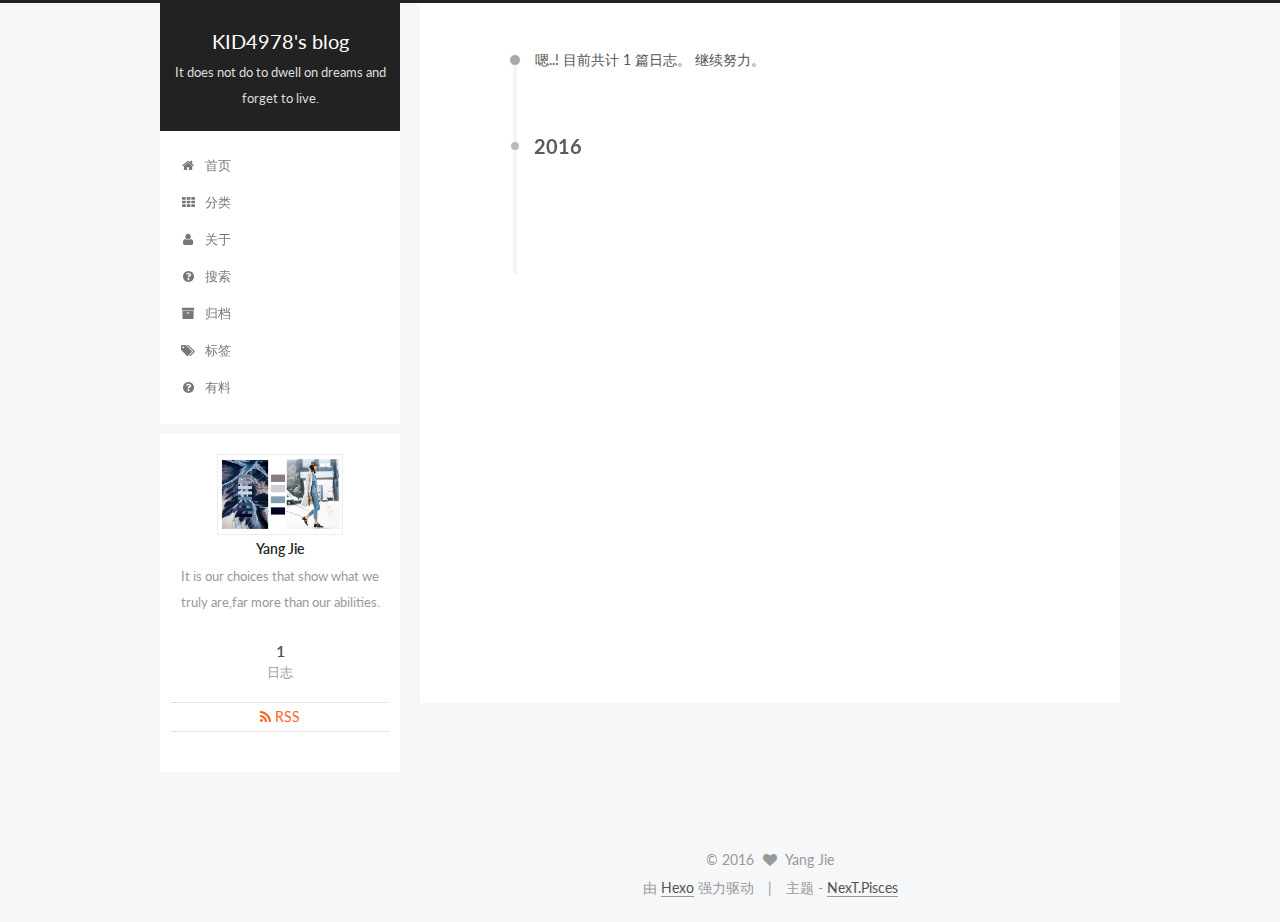
<file: archives/index.html>
<!doctype html>



  


<html class="theme-next pisces use-motion" lang="zh-Hans">
<head>
  <meta charset="UTF-8"/>
<meta http-equiv="X-UA-Compatible" content="IE=edge" />
<meta name="viewport" content="width=device-width, initial-scale=1, maximum-scale=1"/>



<meta http-equiv="Cache-Control" content="no-transform" />
<meta http-equiv="Cache-Control" content="no-siteapp" />












  
  
  <link href="/lib/fancybox/source/jquery.fancybox.css?v=2.1.5" rel="stylesheet" type="text/css" />




  
  
  
  

  
    
    
  

  

  

  

  

  
    
    
    <link href="//fonts.googleapis.com/css?family=Lato:300,300italic,400,400italic,700,700italic&subset=latin,latin-ext" rel="stylesheet" type="text/css">
  






<link href="/lib/font-awesome/css/font-awesome.min.css?v=4.6.2" rel="stylesheet" type="text/css" />

<link href="/css/main.css?v=5.1.0" rel="stylesheet" type="text/css" />


  <meta name="keywords" content="Hexo, NexT" />





  <link rel="alternate" href="/atom.xml" title="KID4978's blog" type="application/atom+xml" />




  <link rel="shortcut icon" type="image/x-icon" href="/favicon.ico?v=5.1.0" />






<meta name="description" content="It is our choices that show what we truly are,far more than our abilities.">
<meta property="og:type" content="website">
<meta property="og:title" content="KID4978's blog">
<meta property="og:url" content="https://kid4978.github.io/archives/index.html">
<meta property="og:site_name" content="KID4978's blog">
<meta property="og:description" content="It is our choices that show what we truly are,far more than our abilities.">
<meta name="twitter:card" content="summary">
<meta name="twitter:title" content="KID4978's blog">
<meta name="twitter:description" content="It is our choices that show what we truly are,far more than our abilities.">



<script type="text/javascript" id="hexo.configurations">
  var NexT = window.NexT || {};
  var CONFIG = {
    root: '/',
    scheme: 'Pisces',
    sidebar: {"position":"left","display":"post"},
    fancybox: true,
    motion: true,
    duoshuo: {
      userId: '0',
      author: '博主'
    },
    algolia: {
      applicationID: '',
      apiKey: '',
      indexName: '',
      hits: {"per_page":10},
      labels: {"input_placeholder":"Search for Posts","hits_empty":"We didn't find any results for the search: ${query}","hits_stats":"${hits} results found in ${time} ms"}
    }
  };
</script>



  <link rel="canonical" href="https://kid4978.github.io/archives/"/>





  <title> 归档 | KID4978's blog </title>
</head>

<body itemscope itemtype="http://schema.org/WebPage" lang="zh-Hans">

  










  
  
    
  

  <div class="container one-collumn sidebar-position-left  page-archive  ">
    <div class="headband"></div>

    <header id="header" class="header" itemscope itemtype="http://schema.org/WPHeader">
      <div class="header-inner"><div class="site-meta ">
  

  <div class="custom-logo-site-title">
    <a href="/"  class="brand" rel="start">
      <span class="logo-line-before"><i></i></span>
      <span class="site-title">KID4978's blog</span>
      <span class="logo-line-after"><i></i></span>
    </a>
  </div>
  <p class="site-subtitle">It does not do to dwell on dreams and forget to live.</p>
</div>

<div class="site-nav-toggle">
  <button>
    <span class="btn-bar"></span>
    <span class="btn-bar"></span>
    <span class="btn-bar"></span>
  </button>
</div>

<nav class="site-nav">
  

  
    <ul id="menu" class="menu">
      
        
        <li class="menu-item menu-item-home">
          <a href="/" rel="section">
            
              <i class="menu-item-icon fa fa-fw fa-home"></i> <br />
            
            首页
          </a>
        </li>
      
        
        <li class="menu-item menu-item-categories">
          <a href="/categories" rel="section">
            
              <i class="menu-item-icon fa fa-fw fa-th"></i> <br />
            
            分类
          </a>
        </li>
      
        
        <li class="menu-item menu-item-about">
          <a href="/about" rel="section">
            
              <i class="menu-item-icon fa fa-fw fa-user"></i> <br />
            
            关于
          </a>
        </li>
      
        
        <li class="menu-item menu-item-search">
          <a href="/search" rel="section">
            
              <i class="menu-item-icon fa fa-fw fa-question-circle"></i> <br />
            
            搜索
          </a>
        </li>
      
        
        <li class="menu-item menu-item-archives">
          <a href="/archives" rel="section">
            
              <i class="menu-item-icon fa fa-fw fa-archive"></i> <br />
            
            归档
          </a>
        </li>
      
        
        <li class="menu-item menu-item-tags">
          <a href="/tags" rel="section">
            
              <i class="menu-item-icon fa fa-fw fa-tags"></i> <br />
            
            标签
          </a>
        </li>
      
        
        <li class="menu-item menu-item-something">
          <a href="/somethings" rel="section">
            
              <i class="menu-item-icon fa fa-fw fa-question-circle"></i> <br />
            
            有料
          </a>
        </li>
      

      
    </ul>
  

  
</nav>



 </div>
    </header>

    <main id="main" class="main">
      <div class="main-inner">
        <div class="content-wrap">
          <div id="content" class="content">
            

  <section id="posts" class="posts-collapse">
    <span class="archive-move-on"></span>

    <span class="archive-page-counter">
      
      
      
        
      
      嗯..! 目前共计 1 篇日志。 继续努力。
    </span>

    

      
      
      

      
        
        <div class="collection-title">
          <h2 class="archive-year motion-element" id="archive-year-2016">2016</h2>
        </div>
      
      

      

  <article class="post post-type-normal" itemscope itemtype="http://schema.org/Article">
    <header class="post-header">

      <h1 class="post-title">
        
            <a class="post-title-link" href="/2016/12/08/hello-world/" itemprop="url">
              
                <span itemprop="name">Hello World</span>
              
            </a>
        
      </h1>

      <div class="post-meta">
        <time class="post-time" itemprop="dateCreated"
              datetime="2016-12-08T10:46:23+08:00"
              content="2016-12-08" >
          12-08
        </time>
      </div>

    </header>
  </article>



    

  </section>

  



          </div>
          


          

        </div>
        
          
  
  <div class="sidebar-toggle">
    <div class="sidebar-toggle-line-wrap">
      <span class="sidebar-toggle-line sidebar-toggle-line-first"></span>
      <span class="sidebar-toggle-line sidebar-toggle-line-middle"></span>
      <span class="sidebar-toggle-line sidebar-toggle-line-last"></span>
    </div>
  </div>

  <aside id="sidebar" class="sidebar">
    <div class="sidebar-inner">

      

      

      <section class="site-overview sidebar-panel sidebar-panel-active">
        <div class="site-author motion-element" itemprop="author" itemscope itemtype="http://schema.org/Person">
          <img class="site-author-image" itemprop="image"
               src="/uploads/avatar.jpg"
               alt="Yang Jie" />
          <p class="site-author-name" itemprop="name">Yang Jie</p>
          <p class="site-description motion-element" itemprop="description">It is our choices that show what we truly are,far more than our abilities.</p>
        </div>
        <nav class="site-state motion-element">
          <div class="site-state-item site-state-posts">
            <a href="/archives">
              <span class="site-state-item-count">1</span>
              <span class="site-state-item-name">日志</span>
            </a>
          </div>

          

          

        </nav>

        
          <div class="feed-link motion-element">
            <a href="/atom.xml" rel="alternate">
              <i class="fa fa-rss"></i>
              RSS
            </a>
          </div>
        

        <div class="links-of-author motion-element">
          
        </div>

        
        

        
        

        


      </section>

      

    </div>
  </aside>


        
      </div>
    </main>

    <footer id="footer" class="footer">
      <div class="footer-inner">
        <div class="copyright" >
  
  &copy; 
  <span itemprop="copyrightYear">2016</span>
  <span class="with-love">
    <i class="fa fa-heart"></i>
  </span>
  <span class="author" itemprop="copyrightHolder">Yang Jie</span>
</div>


<div class="powered-by">
  由 <a class="theme-link" href="https://hexo.io">Hexo</a> 强力驱动
</div>

<div class="theme-info">
  主题 -
  <a class="theme-link" href="https://github.com/iissnan/hexo-theme-next">
    NexT.Pisces
  </a>
</div>


        

        
      </div>
    </footer>

    <div class="back-to-top">
      <i class="fa fa-arrow-up"></i>
    </div>
  </div>

  

<script type="text/javascript">
  if (Object.prototype.toString.call(window.Promise) !== '[object Function]') {
    window.Promise = null;
  }
</script>









  



  
  <script type="text/javascript" src="/lib/jquery/index.js?v=2.1.3"></script>

  
  <script type="text/javascript" src="/lib/fastclick/lib/fastclick.min.js?v=1.0.6"></script>

  
  <script type="text/javascript" src="/lib/jquery_lazyload/jquery.lazyload.js?v=1.9.7"></script>

  
  <script type="text/javascript" src="/lib/velocity/velocity.min.js?v=1.2.1"></script>

  
  <script type="text/javascript" src="/lib/velocity/velocity.ui.min.js?v=1.2.1"></script>

  
  <script type="text/javascript" src="/lib/fancybox/source/jquery.fancybox.pack.js?v=2.1.5"></script>


  


  <script type="text/javascript" src="/js/src/utils.js?v=5.1.0"></script>

  <script type="text/javascript" src="/js/src/motion.js?v=5.1.0"></script>



  
  


  <script type="text/javascript" src="/js/src/affix.js?v=5.1.0"></script>

  <script type="text/javascript" src="/js/src/schemes/pisces.js?v=5.1.0"></script>



  
  
    <script type="text/javascript" id="motion.page.archive">
      $('.archive-year').velocity('transition.slideLeftIn');
    </script>
  


  


  <script type="text/javascript" src="/js/src/bootstrap.js?v=5.1.0"></script>



  



  




	




  
  

  

  

  

  


</body>
</html>
</file>
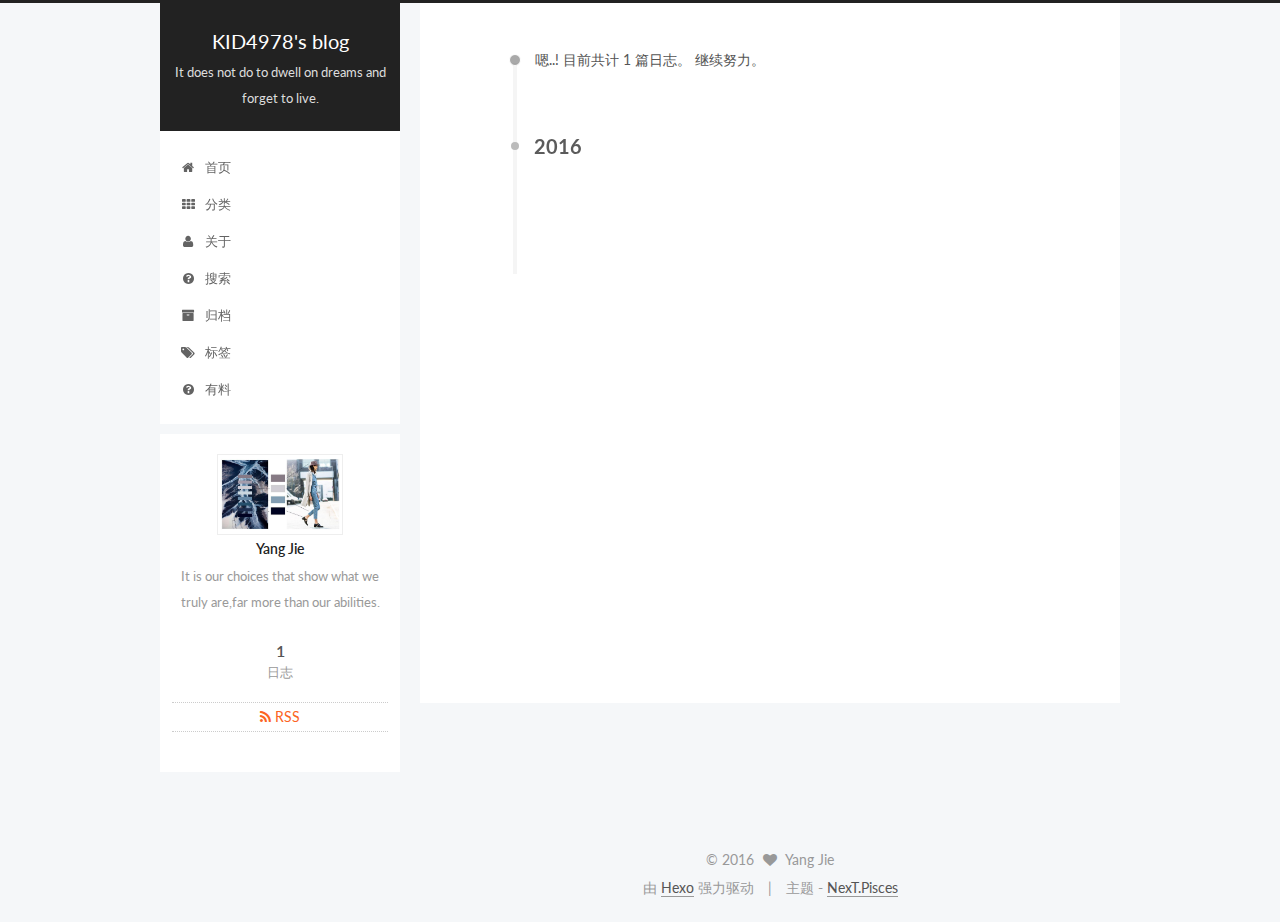
<file: archives/2016/index.html>
<!doctype html>



  


<html class="theme-next pisces use-motion" lang="zh-Hans">
<head>
  <meta charset="UTF-8"/>
<meta http-equiv="X-UA-Compatible" content="IE=edge" />
<meta name="viewport" content="width=device-width, initial-scale=1, maximum-scale=1"/>



<meta http-equiv="Cache-Control" content="no-transform" />
<meta http-equiv="Cache-Control" content="no-siteapp" />












  
  
  <link href="/lib/fancybox/source/jquery.fancybox.css?v=2.1.5" rel="stylesheet" type="text/css" />




  
  
  
  

  
    
    
  

  

  

  

  

  
    
    
    <link href="//fonts.googleapis.com/css?family=Lato:300,300italic,400,400italic,700,700italic&subset=latin,latin-ext" rel="stylesheet" type="text/css">
  






<link href="/lib/font-awesome/css/font-awesome.min.css?v=4.6.2" rel="stylesheet" type="text/css" />

<link href="/css/main.css?v=5.1.0" rel="stylesheet" type="text/css" />


  <meta name="keywords" content="Hexo, NexT" />





  <link rel="alternate" href="/atom.xml" title="KID4978's blog" type="application/atom+xml" />




  <link rel="shortcut icon" type="image/x-icon" href="/favicon.ico?v=5.1.0" />






<meta name="description" content="It is our choices that show what we truly are,far more than our abilities.">
<meta property="og:type" content="website">
<meta property="og:title" content="KID4978's blog">
<meta property="og:url" content="https://kid4978.github.io/archives/2016/index.html">
<meta property="og:site_name" content="KID4978's blog">
<meta property="og:description" content="It is our choices that show what we truly are,far more than our abilities.">
<meta name="twitter:card" content="summary">
<meta name="twitter:title" content="KID4978's blog">
<meta name="twitter:description" content="It is our choices that show what we truly are,far more than our abilities.">



<script type="text/javascript" id="hexo.configurations">
  var NexT = window.NexT || {};
  var CONFIG = {
    root: '/',
    scheme: 'Pisces',
    sidebar: {"position":"left","display":"post"},
    fancybox: true,
    motion: true,
    duoshuo: {
      userId: '0',
      author: '博主'
    },
    algolia: {
      applicationID: '',
      apiKey: '',
      indexName: '',
      hits: {"per_page":10},
      labels: {"input_placeholder":"Search for Posts","hits_empty":"We didn't find any results for the search: ${query}","hits_stats":"${hits} results found in ${time} ms"}
    }
  };
</script>



  <link rel="canonical" href="https://kid4978.github.io/archives/2016/"/>





  <title> 归档 | KID4978's blog </title>
</head>

<body itemscope itemtype="http://schema.org/WebPage" lang="zh-Hans">

  










  
  
    
  

  <div class="container one-collumn sidebar-position-left  page-archive  ">
    <div class="headband"></div>

    <header id="header" class="header" itemscope itemtype="http://schema.org/WPHeader">
      <div class="header-inner"><div class="site-meta ">
  

  <div class="custom-logo-site-title">
    <a href="/"  class="brand" rel="start">
      <span class="logo-line-before"><i></i></span>
      <span class="site-title">KID4978's blog</span>
      <span class="logo-line-after"><i></i></span>
    </a>
  </div>
  <p class="site-subtitle">It does not do to dwell on dreams and forget to live.</p>
</div>

<div class="site-nav-toggle">
  <button>
    <span class="btn-bar"></span>
    <span class="btn-bar"></span>
    <span class="btn-bar"></span>
  </button>
</div>

<nav class="site-nav">
  

  
    <ul id="menu" class="menu">
      
        
        <li class="menu-item menu-item-home">
          <a href="/" rel="section">
            
              <i class="menu-item-icon fa fa-fw fa-home"></i> <br />
            
            首页
          </a>
        </li>
      
        
        <li class="menu-item menu-item-categories">
          <a href="/categories" rel="section">
            
              <i class="menu-item-icon fa fa-fw fa-th"></i> <br />
            
            分类
          </a>
        </li>
      
        
        <li class="menu-item menu-item-about">
          <a href="/about" rel="section">
            
              <i class="menu-item-icon fa fa-fw fa-user"></i> <br />
            
            关于
          </a>
        </li>
      
        
        <li class="menu-item menu-item-search">
          <a href="/search" rel="section">
            
              <i class="menu-item-icon fa fa-fw fa-question-circle"></i> <br />
            
            搜索
          </a>
        </li>
      
        
        <li class="menu-item menu-item-archives">
          <a href="/archives" rel="section">
            
              <i class="menu-item-icon fa fa-fw fa-archive"></i> <br />
            
            归档
          </a>
        </li>
      
        
        <li class="menu-item menu-item-tags">
          <a href="/tags" rel="section">
            
              <i class="menu-item-icon fa fa-fw fa-tags"></i> <br />
            
            标签
          </a>
        </li>
      
        
        <li class="menu-item menu-item-something">
          <a href="/somethings" rel="section">
            
              <i class="menu-item-icon fa fa-fw fa-question-circle"></i> <br />
            
            有料
          </a>
        </li>
      

      
    </ul>
  

  
</nav>



 </div>
    </header>

    <main id="main" class="main">
      <div class="main-inner">
        <div class="content-wrap">
          <div id="content" class="content">
            

  <section id="posts" class="posts-collapse">
    <span class="archive-move-on"></span>

    <span class="archive-page-counter">
      
      
      
        
      
      嗯..! 目前共计 1 篇日志。 继续努力。
    </span>

    

      
      
      

      
        
        <div class="collection-title">
          <h2 class="archive-year motion-element" id="archive-year-2016">2016</h2>
        </div>
      
      

      

  <article class="post post-type-normal" itemscope itemtype="http://schema.org/Article">
    <header class="post-header">

      <h1 class="post-title">
        
            <a class="post-title-link" href="/2016/12/08/hello-world/" itemprop="url">
              
                <span itemprop="name">Hello World</span>
              
            </a>
        
      </h1>

      <div class="post-meta">
        <time class="post-time" itemprop="dateCreated"
              datetime="2016-12-08T10:46:23+08:00"
              content="2016-12-08" >
          12-08
        </time>
      </div>

    </header>
  </article>



    

  </section>

  



          </div>
          


          

        </div>
        
          
  
  <div class="sidebar-toggle">
    <div class="sidebar-toggle-line-wrap">
      <span class="sidebar-toggle-line sidebar-toggle-line-first"></span>
      <span class="sidebar-toggle-line sidebar-toggle-line-middle"></span>
      <span class="sidebar-toggle-line sidebar-toggle-line-last"></span>
    </div>
  </div>

  <aside id="sidebar" class="sidebar">
    <div class="sidebar-inner">

      

      

      <section class="site-overview sidebar-panel sidebar-panel-active">
        <div class="site-author motion-element" itemprop="author" itemscope itemtype="http://schema.org/Person">
          <img class="site-author-image" itemprop="image"
               src="/uploads/avatar.jpg"
               alt="Yang Jie" />
          <p class="site-author-name" itemprop="name">Yang Jie</p>
          <p class="site-description motion-element" itemprop="description">It is our choices that show what we truly are,far more than our abilities.</p>
        </div>
        <nav class="site-state motion-element">
          <div class="site-state-item site-state-posts">
            <a href="/archives">
              <span class="site-state-item-count">1</span>
              <span class="site-state-item-name">日志</span>
            </a>
          </div>

          

          

        </nav>

        
          <div class="feed-link motion-element">
            <a href="/atom.xml" rel="alternate">
              <i class="fa fa-rss"></i>
              RSS
            </a>
          </div>
        

        <div class="links-of-author motion-element">
          
        </div>

        
        

        
        

        


      </section>

      

    </div>
  </aside>


        
      </div>
    </main>

    <footer id="footer" class="footer">
      <div class="footer-inner">
        <div class="copyright" >
  
  &copy; 
  <span itemprop="copyrightYear">2016</span>
  <span class="with-love">
    <i class="fa fa-heart"></i>
  </span>
  <span class="author" itemprop="copyrightHolder">Yang Jie</span>
</div>


<div class="powered-by">
  由 <a class="theme-link" href="https://hexo.io">Hexo</a> 强力驱动
</div>

<div class="theme-info">
  主题 -
  <a class="theme-link" href="https://github.com/iissnan/hexo-theme-next">
    NexT.Pisces
  </a>
</div>


        

        
      </div>
    </footer>

    <div class="back-to-top">
      <i class="fa fa-arrow-up"></i>
    </div>
  </div>

  

<script type="text/javascript">
  if (Object.prototype.toString.call(window.Promise) !== '[object Function]') {
    window.Promise = null;
  }
</script>









  



  
  <script type="text/javascript" src="/lib/jquery/index.js?v=2.1.3"></script>

  
  <script type="text/javascript" src="/lib/fastclick/lib/fastclick.min.js?v=1.0.6"></script>

  
  <script type="text/javascript" src="/lib/jquery_lazyload/jquery.lazyload.js?v=1.9.7"></script>

  
  <script type="text/javascript" src="/lib/velocity/velocity.min.js?v=1.2.1"></script>

  
  <script type="text/javascript" src="/lib/velocity/velocity.ui.min.js?v=1.2.1"></script>

  
  <script type="text/javascript" src="/lib/fancybox/source/jquery.fancybox.pack.js?v=2.1.5"></script>


  


  <script type="text/javascript" src="/js/src/utils.js?v=5.1.0"></script>

  <script type="text/javascript" src="/js/src/motion.js?v=5.1.0"></script>



  
  


  <script type="text/javascript" src="/js/src/affix.js?v=5.1.0"></script>

  <script type="text/javascript" src="/js/src/schemes/pisces.js?v=5.1.0"></script>



  
  
    <script type="text/javascript" id="motion.page.archive">
      $('.archive-year').velocity('transition.slideLeftIn');
    </script>
  


  


  <script type="text/javascript" src="/js/src/bootstrap.js?v=5.1.0"></script>



  



  




	




  
  

  

  

  

  


</body>
</html>
</file>
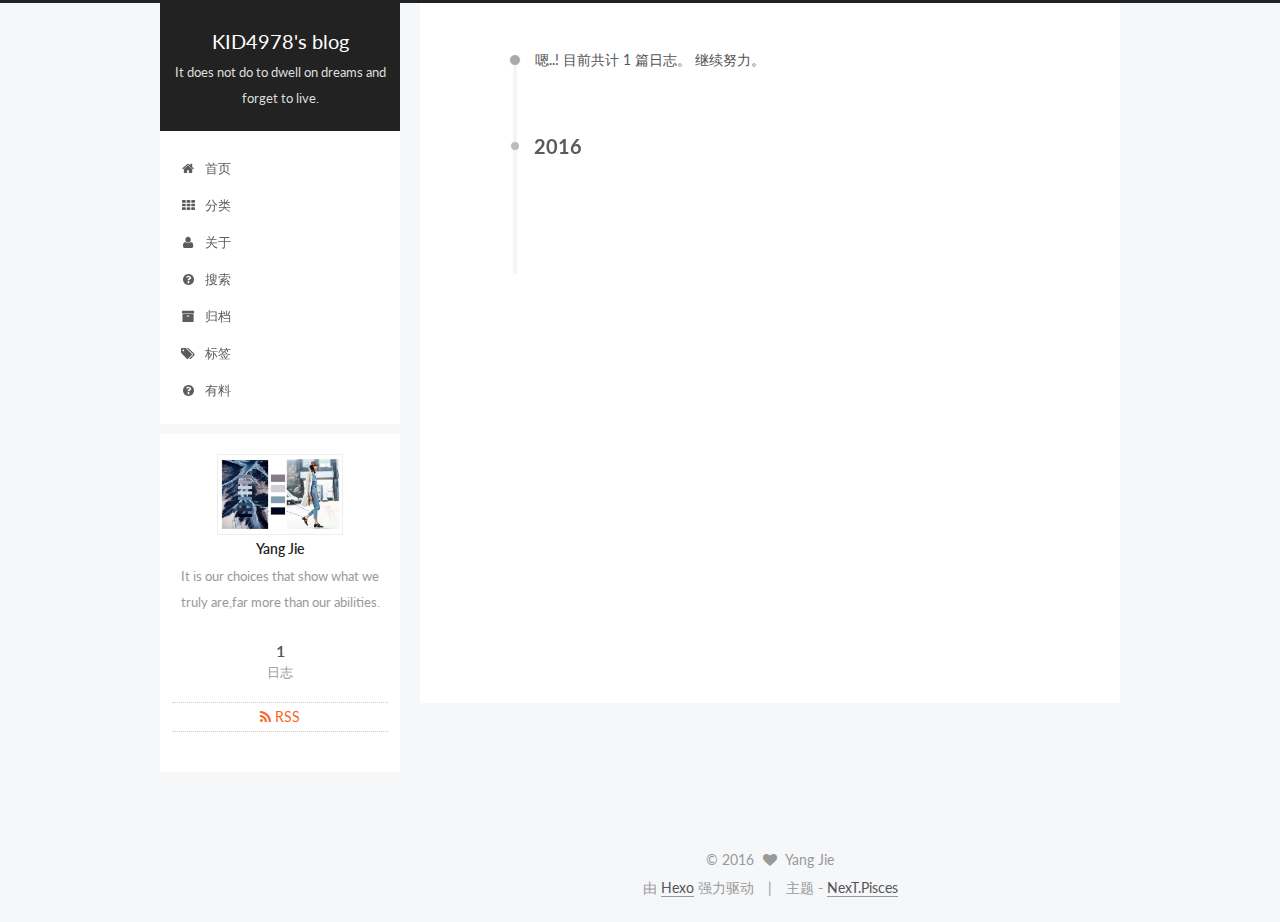
<file: archives/2016/12/index.html>
<!doctype html>



  


<html class="theme-next pisces use-motion" lang="zh-Hans">
<head>
  <meta charset="UTF-8"/>
<meta http-equiv="X-UA-Compatible" content="IE=edge" />
<meta name="viewport" content="width=device-width, initial-scale=1, maximum-scale=1"/>



<meta http-equiv="Cache-Control" content="no-transform" />
<meta http-equiv="Cache-Control" content="no-siteapp" />












  
  
  <link href="/lib/fancybox/source/jquery.fancybox.css?v=2.1.5" rel="stylesheet" type="text/css" />




  
  
  
  

  
    
    
  

  

  

  

  

  
    
    
    <link href="//fonts.googleapis.com/css?family=Lato:300,300italic,400,400italic,700,700italic&subset=latin,latin-ext" rel="stylesheet" type="text/css">
  






<link href="/lib/font-awesome/css/font-awesome.min.css?v=4.6.2" rel="stylesheet" type="text/css" />

<link href="/css/main.css?v=5.1.0" rel="stylesheet" type="text/css" />


  <meta name="keywords" content="Hexo, NexT" />





  <link rel="alternate" href="/atom.xml" title="KID4978's blog" type="application/atom+xml" />




  <link rel="shortcut icon" type="image/x-icon" href="/favicon.ico?v=5.1.0" />






<meta name="description" content="It is our choices that show what we truly are,far more than our abilities.">
<meta property="og:type" content="website">
<meta property="og:title" content="KID4978's blog">
<meta property="og:url" content="https://kid4978.github.io/archives/2016/12/index.html">
<meta property="og:site_name" content="KID4978's blog">
<meta property="og:description" content="It is our choices that show what we truly are,far more than our abilities.">
<meta name="twitter:card" content="summary">
<meta name="twitter:title" content="KID4978's blog">
<meta name="twitter:description" content="It is our choices that show what we truly are,far more than our abilities.">



<script type="text/javascript" id="hexo.configurations">
  var NexT = window.NexT || {};
  var CONFIG = {
    root: '/',
    scheme: 'Pisces',
    sidebar: {"position":"left","display":"post"},
    fancybox: true,
    motion: true,
    duoshuo: {
      userId: '0',
      author: '博主'
    },
    algolia: {
      applicationID: '',
      apiKey: '',
      indexName: '',
      hits: {"per_page":10},
      labels: {"input_placeholder":"Search for Posts","hits_empty":"We didn't find any results for the search: ${query}","hits_stats":"${hits} results found in ${time} ms"}
    }
  };
</script>



  <link rel="canonical" href="https://kid4978.github.io/archives/2016/12/"/>





  <title> 归档 | KID4978's blog </title>
</head>

<body itemscope itemtype="http://schema.org/WebPage" lang="zh-Hans">

  










  
  
    
  

  <div class="container one-collumn sidebar-position-left  page-archive  ">
    <div class="headband"></div>

    <header id="header" class="header" itemscope itemtype="http://schema.org/WPHeader">
      <div class="header-inner"><div class="site-meta ">
  

  <div class="custom-logo-site-title">
    <a href="/"  class="brand" rel="start">
      <span class="logo-line-before"><i></i></span>
      <span class="site-title">KID4978's blog</span>
      <span class="logo-line-after"><i></i></span>
    </a>
  </div>
  <p class="site-subtitle">It does not do to dwell on dreams and forget to live.</p>
</div>

<div class="site-nav-toggle">
  <button>
    <span class="btn-bar"></span>
    <span class="btn-bar"></span>
    <span class="btn-bar"></span>
  </button>
</div>

<nav class="site-nav">
  

  
    <ul id="menu" class="menu">
      
        
        <li class="menu-item menu-item-home">
          <a href="/" rel="section">
            
              <i class="menu-item-icon fa fa-fw fa-home"></i> <br />
            
            首页
          </a>
        </li>
      
        
        <li class="menu-item menu-item-categories">
          <a href="/categories" rel="section">
            
              <i class="menu-item-icon fa fa-fw fa-th"></i> <br />
            
            分类
          </a>
        </li>
      
        
        <li class="menu-item menu-item-about">
          <a href="/about" rel="section">
            
              <i class="menu-item-icon fa fa-fw fa-user"></i> <br />
            
            关于
          </a>
        </li>
      
        
        <li class="menu-item menu-item-search">
          <a href="/search" rel="section">
            
              <i class="menu-item-icon fa fa-fw fa-question-circle"></i> <br />
            
            搜索
          </a>
        </li>
      
        
        <li class="menu-item menu-item-archives">
          <a href="/archives" rel="section">
            
              <i class="menu-item-icon fa fa-fw fa-archive"></i> <br />
            
            归档
          </a>
        </li>
      
        
        <li class="menu-item menu-item-tags">
          <a href="/tags" rel="section">
            
              <i class="menu-item-icon fa fa-fw fa-tags"></i> <br />
            
            标签
          </a>
        </li>
      
        
        <li class="menu-item menu-item-something">
          <a href="/somethings" rel="section">
            
              <i class="menu-item-icon fa fa-fw fa-question-circle"></i> <br />
            
            有料
          </a>
        </li>
      

      
    </ul>
  

  
</nav>



 </div>
    </header>

    <main id="main" class="main">
      <div class="main-inner">
        <div class="content-wrap">
          <div id="content" class="content">
            

  <section id="posts" class="posts-collapse">
    <span class="archive-move-on"></span>

    <span class="archive-page-counter">
      
      
      
        
      
      嗯..! 目前共计 1 篇日志。 继续努力。
    </span>

    

      
      
      

      
        
        <div class="collection-title">
          <h2 class="archive-year motion-element" id="archive-year-2016">2016</h2>
        </div>
      
      

      

  <article class="post post-type-normal" itemscope itemtype="http://schema.org/Article">
    <header class="post-header">

      <h1 class="post-title">
        
            <a class="post-title-link" href="/2016/12/08/hello-world/" itemprop="url">
              
                <span itemprop="name">Hello World</span>
              
            </a>
        
      </h1>

      <div class="post-meta">
        <time class="post-time" itemprop="dateCreated"
              datetime="2016-12-08T10:46:23+08:00"
              content="2016-12-08" >
          12-08
        </time>
      </div>

    </header>
  </article>



    

  </section>

  



          </div>
          


          

        </div>
        
          
  
  <div class="sidebar-toggle">
    <div class="sidebar-toggle-line-wrap">
      <span class="sidebar-toggle-line sidebar-toggle-line-first"></span>
      <span class="sidebar-toggle-line sidebar-toggle-line-middle"></span>
      <span class="sidebar-toggle-line sidebar-toggle-line-last"></span>
    </div>
  </div>

  <aside id="sidebar" class="sidebar">
    <div class="sidebar-inner">

      

      

      <section class="site-overview sidebar-panel sidebar-panel-active">
        <div class="site-author motion-element" itemprop="author" itemscope itemtype="http://schema.org/Person">
          <img class="site-author-image" itemprop="image"
               src="/uploads/avatar.jpg"
               alt="Yang Jie" />
          <p class="site-author-name" itemprop="name">Yang Jie</p>
          <p class="site-description motion-element" itemprop="description">It is our choices that show what we truly are,far more than our abilities.</p>
        </div>
        <nav class="site-state motion-element">
          <div class="site-state-item site-state-posts">
            <a href="/archives">
              <span class="site-state-item-count">1</span>
              <span class="site-state-item-name">日志</span>
            </a>
          </div>

          

          

        </nav>

        
          <div class="feed-link motion-element">
            <a href="/atom.xml" rel="alternate">
              <i class="fa fa-rss"></i>
              RSS
            </a>
          </div>
        

        <div class="links-of-author motion-element">
          
        </div>

        
        

        
        

        


      </section>

      

    </div>
  </aside>


        
      </div>
    </main>

    <footer id="footer" class="footer">
      <div class="footer-inner">
        <div class="copyright" >
  
  &copy; 
  <span itemprop="copyrightYear">2016</span>
  <span class="with-love">
    <i class="fa fa-heart"></i>
  </span>
  <span class="author" itemprop="copyrightHolder">Yang Jie</span>
</div>


<div class="powered-by">
  由 <a class="theme-link" href="https://hexo.io">Hexo</a> 强力驱动
</div>

<div class="theme-info">
  主题 -
  <a class="theme-link" href="https://github.com/iissnan/hexo-theme-next">
    NexT.Pisces
  </a>
</div>


        

        
      </div>
    </footer>

    <div class="back-to-top">
      <i class="fa fa-arrow-up"></i>
    </div>
  </div>

  

<script type="text/javascript">
  if (Object.prototype.toString.call(window.Promise) !== '[object Function]') {
    window.Promise = null;
  }
</script>









  



  
  <script type="text/javascript" src="/lib/jquery/index.js?v=2.1.3"></script>

  
  <script type="text/javascript" src="/lib/fastclick/lib/fastclick.min.js?v=1.0.6"></script>

  
  <script type="text/javascript" src="/lib/jquery_lazyload/jquery.lazyload.js?v=1.9.7"></script>

  
  <script type="text/javascript" src="/lib/velocity/velocity.min.js?v=1.2.1"></script>

  
  <script type="text/javascript" src="/lib/velocity/velocity.ui.min.js?v=1.2.1"></script>

  
  <script type="text/javascript" src="/lib/fancybox/source/jquery.fancybox.pack.js?v=2.1.5"></script>


  


  <script type="text/javascript" src="/js/src/utils.js?v=5.1.0"></script>

  <script type="text/javascript" src="/js/src/motion.js?v=5.1.0"></script>



  
  


  <script type="text/javascript" src="/js/src/affix.js?v=5.1.0"></script>

  <script type="text/javascript" src="/js/src/schemes/pisces.js?v=5.1.0"></script>



  
  
    <script type="text/javascript" id="motion.page.archive">
      $('.archive-year').velocity('transition.slideLeftIn');
    </script>
  


  


  <script type="text/javascript" src="/js/src/bootstrap.js?v=5.1.0"></script>



  



  




	




  
  

  

  

  

  


</body>
</html>
</file>
<file: css/main.css>
/* normalize.css v3.0.2 | MIT License | git.io/normalize */
html {
  font-family: sans-serif; /* 1 */
  -ms-text-size-adjust: 100%; /* 2 */
  -webkit-text-size-adjust: 100%; /* 2 */
}
body {
  margin: 0;
}
article,
aside,
details,
figcaption,
figure,
footer,
header,
hgroup,
main,
menu,
nav,
section,
summary {
  display: block;
}
audio,
canvas,
progress,
video {
  display: inline-block; /* 1 */
  vertical-align: baseline; /* 2 */
}
audio:not([controls]) {
  display: none;
  height: 0;
}
[hidden],
template {
  display: none;
}
a {
  background-color: transparent;
}
a:active,
a:hover {
  outline: 0;
}
abbr[title] {
  border-bottom: 1px dotted;
}
b,
strong {
  font-weight: bold;
}
dfn {
  font-style: italic;
}
h1 {
  font-size: 2em;
  margin: 0.67em 0;
}
mark {
  background: #ff0;
  color: #000;
}
small {
  font-size: 80%;
}
sub,
sup {
  font-size: 75%;
  line-height: 0;
  position: relative;
  vertical-align: baseline;
}
sup {
  top: -0.5em;
}
sub {
  bottom: -0.25em;
}
img {
  border: 0;
}
svg:not(:root) {
  overflow: hidden;
}
figure {
  margin: 1em 40px;
}
hr {
  -moz-box-sizing: content-box;
  box-sizing: content-box;
  height: 0;
}
pre {
  overflow: auto;
}
code,
kbd,
pre,
samp {
  font-family: monospace, monospace;
  font-size: 1em;
}
button,
input,
optgroup,
select,
textarea {
  color: inherit; /* 1 */
  font: inherit; /* 2 */
  margin: 0; /* 3 */
}
button {
  overflow: visible;
}
button,
select {
  text-transform: none;
}
button,
html input[type="button"],
input[type="reset"],
input[type="submit"] {
  -webkit-appearance: button; /* 2 */
  cursor: pointer; /* 3 */
}
button[disabled],
html input[disabled] {
  cursor: default;
}
button::-moz-focus-inner,
input::-moz-focus-inner {
  border: 0;
  padding: 0;
}
input {
  line-height: normal;
}
input[type="checkbox"],
input[type="radio"] {
  box-sizing: border-box; /* 1 */
  padding: 0; /* 2 */
}
input[type="number"]::-webkit-inner-spin-button,
input[type="number"]::-webkit-outer-spin-button {
  height: auto;
}
input[type="search"] {
  -webkit-appearance: textfield; /* 1 */
  -moz-box-sizing: content-box;
  -webkit-box-sizing: content-box; /* 2 */
  box-sizing: content-box;
}
input[type="search"]::-webkit-search-cancel-button,
input[type="search"]::-webkit-search-decoration {
  -webkit-appearance: none;
}
fieldset {
  border: 1px solid #c0c0c0;
  margin: 0 2px;
  padding: 0.35em 0.625em 0.75em;
}
legend {
  border: 0; /* 1 */
  padding: 0; /* 2 */
}
textarea {
  overflow: auto;
}
optgroup {
  font-weight: bold;
}
table {
  border-collapse: collapse;
  border-spacing: 0;
}
td,
th {
  padding: 0;
}
::selection {
  background: #262a30;
  color: #fff;
}
body {
  position: relative;
  font-family: 'Lato', "PingFang SC", "Microsoft YaHei", sans-serif;
  font-size: 14px;
  line-height: 2;
  color: #555;
  background: #fff;
}
@media (max-width: 767px) {
  body {
    padding-right: 0 !important;
  }
}
@media (min-width: 768px) and (max-width: 991px) {
  body {
    padding-right: 0 !important;
  }
}
@media (min-width: 1600px) {
  body {
    font-size: 16px;
  }
}
h1,
h2,
h3,
h4,
h5,
h6 {
  margin: 0;
  padding: 0;
  font-weight: bold;
  line-height: 1.5;
  font-family: 'Lato', "PingFang SC", "Microsoft YaHei", sans-serif;
}
h2,
h3,
h4,
h5,
h6 {
  margin: 20px 0 15px;
}
h1 {
  font-size: 22px;
}
@media (max-width: 767px) {
  h1 {
    font-size: 18px;
  }
}
h2 {
  font-size: 20px;
}
@media (max-width: 767px) {
  h2 {
    font-size: 16px;
  }
}
h3 {
  font-size: 18px;
}
@media (max-width: 767px) {
  h3 {
    font-size: 14px;
  }
}
h4 {
  font-size: 16px;
}
@media (max-width: 767px) {
  h4 {
    font-size: 12px;
  }
}
h5 {
  font-size: 14px;
}
@media (max-width: 767px) {
  h5 {
    font-size: 10px;
  }
}
h6 {
  font-size: 12px;
}
@media (max-width: 767px) {
  h6 {
    font-size: 8px;
  }
}
p {
  margin: 0 0 25px 0;
}
a {
  color: #555;
  text-decoration: none;
  border-bottom: 1px solid #999;
  word-wrap: break-word;
}
a:hover {
  color: #222;
  border-bottom-color: #222;
}
ul {
  list-style: none;
}
blockquote {
  margin: 0;
  padding: 0;
}
img {
  display: block;
  margin: auto;
  max-width: 100%;
  height: auto;
}
hr {
  margin: 40px 0;
  height: 3px;
  border: none;
  background-color: #ddd;
  background-image: repeating-linear-gradient(-45deg, #fff, #fff 4px, transparent 4px, transparent 8px);
}
blockquote {
  padding: 0 15px;
  color: #666;
  border-left: 4px solid #ddd;
}
blockquote cite::before {
  content: "-";
  padding: 0 5px;
}
dt {
  font-weight: 700;
}
dd {
  margin: 0;
  padding: 0;
}
.text-left {
  text-align: left;
}
.text-center {
  text-align: center;
}
.text-right {
  text-align: right;
}
.text-justify {
  text-align: justify;
}
.text-nowrap {
  white-space: nowrap;
}
.text-lowercase {
  text-transform: lowercase;
}
.text-uppercase {
  text-transform: uppercase;
}
.text-capitalize {
  text-transform: capitalize;
}
.center-block {
  display: block;
  margin-left: auto;
  margin-right: auto;
}
.clearfix:before,
.clearfix:after {
  content: " ";
  display: table;
}
.clearfix:after {
  clear: both;
}
.pullquote {
  width: 45%;
}
.pullquote.left {
  float: left;
  margin-left: 5px;
  margin-right: 10px;
}
.pullquote.right {
  float: right;
  margin-left: 10px;
  margin-right: 5px;
}
.affix.affix.affix {
  position: fixed;
}
.translation {
  margin-top: -20px;
  font-size: 14px;
  color: #999;
}
.scrollbar-measure {
  width: 100px;
  height: 100px;
  overflow: scroll;
  position: absolute;
  top: -9999px;
}
.use-motion .motion-element {
  opacity: 0;
}
#local-search-input {
  padding: 3px;
  border: none;
  text-indent: 14px;
  border-radius: 0;
  width: 140px;
  outline: none;
  border-bottom: 1px solid #999;
  background: inherit;
  opacity: 0.5;
}
#local-search-input:focus {
  opacity: 1;
}
.search-icon {
  position: absolute;
  top: 9px;
}
table {
  margin: 20px 0;
  width: 100%;
  border-collapse: collapse;
  border-spacing: 0;
  border: 1px solid #ddd;
  font-size: 14px;
  table-layout: fixed;
  word-wrap: break-all;
}
table>tbody>tr:nth-of-type(odd) {
  background-color: #f9f9f9;
}
table>tbody>tr:hover {
  background-color: #f5f5f5;
}
caption,
th,
td {
  padding: 8px;
  text-align: left;
  vertical-align: middle;
  font-weight: normal;
}
th,
td {
  border-bottom: 3px solid #ddd;
  border-right: 1px solid #eee;
}
th {
  padding-bottom: 10px;
  font-weight: 700;
}
td {
  border-bottom-width: 1px;
}
html,
body {
  height: 100%;
}
.container {
  position: relative;
  min-height: 100%;
}
.header-inner {
  margin: 0 auto;
  padding: 100px 0 70px;
  width: 700px;
}
@media (min-width: 1600px) {
  .container .header-inner {
    width: 900px;
  }
}
.main {
  padding-bottom: 150px;
}
.main-inner {
  margin: 0 auto;
  width: 700px;
}
@media (min-width: 1600px) {
  .container .main-inner {
    width: 900px;
  }
}
.footer {
  position: absolute;
  left: 0;
  bottom: 0;
  width: 100%;
  min-height: 50px;
}
.footer-inner {
  box-sizing: border-box;
  margin: 20px auto;
  width: 700px;
}
@media (min-width: 1600px) {
  .container .footer-inner {
    width: 900px;
  }
}
pre,
.highlight {
  overflow: auto;
  margin: 20px 0;
  padding: 0;
  font-size: 13px;
  color: #4d4d4c;
  background: #f7f7f7;
  line-height: 1.6;
}
pre,
code {
  font-family: consolas, Menlo, "PingFang SC", "Microsoft YaHei", monospace;
}
code {
  padding: 2px 4px;
  word-wrap: break-word;
  color: #4d4d4c;
  background: #f7f7f7;
  border-radius: 3px;
  font-size: 13px;
}
pre code {
  padding: 0;
  color: #4d4d4c;
  background: none;
  text-shadow: none;
}
.highlight {
  border-radius: 1px;
}
.highlight pre {
  border: none;
  margin: 0;
  padding: 10px 0;
}
.highlight table {
  margin: 0;
  width: auto;
  border: none;
}
.highlight td {
  border: none;
  padding: 0;
}
.highlight figcaption {
  font-size: 1em;
  color: #4d4d4c;
  line-height: 1em;
  margin-bottom: 1em;
}
.highlight figcaption:before,
.highlight figcaption:after {
  content: " ";
  display: table;
}
.highlight figcaption:after {
  clear: both;
}
.highlight figcaption a {
  float: right;
  color: #4d4d4c;
}
.highlight figcaption a:hover {
  border-bottom-color: #4d4d4c;
}
.highlight .gutter pre {
  padding-left: 10px;
  padding-right: 10px;
  color: #869194;
  text-align: right;
  background-color: #eff2f3;
}
.highlight .code pre {
  padding-left: 10px;
  padding-right: 10px;
  background-color: #f7f7f7;
}
.highlight .line {
  height: 20px;
}
.gutter {
  -webkit-user-select: none;
  -moz-user-select: none;
  -ms-user-select: none;
  user-select: none;
}
.gist table {
  width: auto;
}
.gist table td {
  border: none;
}
pre .deletion {
  background: #fdd;
}
pre .addition {
  background: #dfd;
}
pre .meta {
  color: #8959a8;
}
pre .comment {
  color: #8e908c;
}
pre .variable,
pre .attribute,
pre .tag,
pre .regexp,
pre .ruby .constant,
pre .xml .tag .title,
pre .xml .pi,
pre .xml .doctype,
pre .html .doctype,
pre .css .id,
pre .css .class,
pre .css .pseudo {
  color: #c82829;
}
pre .number,
pre .preprocessor,
pre .built_in,
pre .literal,
pre .params,
pre .constant,
pre .command {
  color: #f5871f;
}
pre .ruby .class .title,
pre .css .rules .attribute,
pre .string,
pre .value,
pre .inheritance,
pre .header,
pre .ruby .symbol,
pre .xml .cdata,
pre .special,
pre .number,
pre .formula {
  color: #718c00;
}
pre .title,
pre .css .hexcolor {
  color: #3e999f;
}
pre .function,
pre .python .decorator,
pre .python .title,
pre .ruby .function .title,
pre .ruby .title .keyword,
pre .perl .sub,
pre .javascript .title,
pre .coffeescript .title {
  color: #4271ae;
}
pre .keyword,
pre .javascript .function {
  color: #8959a8;
}
.full-image.full-image.full-image {
  border: none;
  max-width: 100%;
  width: auto;
  margin: 20px auto;
}
@media (min-width: 992px) {
  .full-image.full-image.full-image {
    max-width: none;
    width: 126%;
    margin: 0 -13%;
  }
}
.blockquote-center,
.page-home .post-type-quote blockquote,
.page-post-detail .post-type-quote blockquote {
  position: relative;
  margin: 40px 0;
  padding: 0;
  border-left: none;
  text-align: center;
}
.blockquote-center::before,
.page-home .post-type-quote blockquote::before,
.page-post-detail .post-type-quote blockquote::before,
.blockquote-center::after,
.page-home .post-type-quote blockquote::after,
.page-post-detail .post-type-quote blockquote::after {
  position: absolute;
  content: ' ';
  display: block;
  width: 100%;
  height: 24px;
  opacity: 0.2;
  background-repeat: no-repeat;
  background-position: 0 -6px;
  background-size: 22px 22px;
}
.blockquote-center::before,
.page-home .post-type-quote blockquote::before,
.page-post-detail .post-type-quote blockquote::before {
  top: -20px;
  background-image: url("../images/quote-l.svg");
  border-top: 1px solid #ccc;
}
.blockquote-center::after,
.page-home .post-type-quote blockquote::after,
.page-post-detail .post-type-quote blockquote::after {
  bottom: -20px;
  background-image: url("../images/quote-r.svg");
  border-bottom: 1px solid #ccc;
  background-position: 100% 8px;
}
.blockquote-center p,
.page-home .post-type-quote blockquote p,
.page-post-detail .post-type-quote blockquote p,
.blockquote-center div,
.page-home .post-type-quote blockquote div,
.page-post-detail .post-type-quote blockquote div {
  text-align: center;
}
.post .post-body .group-picture img {
  box-sizing: border-box;
  padding: 0 3px;
  border: none;
}
.post .group-picture-row {
  overflow: hidden;
  margin-top: 6px;
}
.post .group-picture-row:first-child {
  margin-top: 0;
}
.post .group-picture-column {
  float: left;
}
.page-post-detail .post-body .group-picture-column {
  float: none;
  margin-top: 10px;
  width: auto !important;
}
.page-post-detail .post-body .group-picture-column img {
  margin: 0 auto;
}
.page-archive .group-picture-container {
  overflow: hidden;
}
.page-archive .group-picture-row {
  float: left;
}
.page-archive .group-picture-row:first-child {
  margin-top: 6px;
}
.page-archive .group-picture-column {
  max-width: 150px;
  max-height: 150px;
}
.note {
  padding: 20px;
  margin: 20px 0;
  border: 1px solid #eee;
  border-left-width: 5px;
  border-radius: 3px;
}
.note h2,
.note h3,
.note h4,
.note h5,
.note h6 {
  margin-top: 0;
  margin-bottom: 5px;
}
.note p:last-child {
  margin-bottom: 0;
}
.note code {
  border-radius: 3px;
}
.note+.note {
  margin-top: -5px;
}
.default {
  border-left-color: #777;
}
.default h2,
.default h3,
.default h4,
.default h5,
.default h6 {
  color: #777;
}
.primary {
  border-left-color: #428bca;
}
.primary h2,
.primary h3,
.primary h4,
.primary h5,
.primary h6 {
  color: #428bca;
}
.success {
  border-left-color: #5cb85c;
}
.success h2,
.success h3,
.success h4,
.success h5,
.success h6 {
  color: #5cb85c;
}
.danger {
  border-left-color: #d9534f;
}
.danger h2,
.danger h3,
.danger h4,
.danger h5,
.danger h6 {
  color: #d9534f;
}
.warning {
  border-left-color: #f0ad4e;
}
.warning h2,
.warning h3,
.warning h4,
.warning h5,
.warning h6 {
  color: #f0ad4e;
}
.info {
  border-left-color: #5bc0de;
}
.info h2,
.info h3,
.info h4,
.info h5,
.info h6 {
  color: #5bc0de;
}
.btn {
  display: inline-block;
  padding: 0 20px;
  font-size: 14px;
  color: #fff;
  background: #222;
  border: 2px solid #555;
  text-decoration: none;
  border-radius: 0;
  transition-property: background-color;
  transition-duration: 0.2s;
  transition-timing-function: ease-in-out;
  transition-delay: 0s;
}
.btn:hover,
.post-more-link .btn:hover {
  border-color: #222;
  color: #fff;
  background: #222;
}
.btn-bar {
  display: block;
  width: 22px;
  height: 2px;
  background: #555;
  border-radius: 1px;
}
.btn-bar+.btn-bar {
  margin-top: 4px;
}
.pagination {
  margin: 120px 0 40px;
  text-align: center;
  border-top: 1px solid #eee;
}
.page-number-basic,
.pagination .prev,
.pagination .next,
.pagination .page-number,
.pagination .space {
  display: inline-block;
  position: relative;
  top: -1px;
  margin: 0 10px;
  padding: 0 10px;
  line-height: 30px;
}
@media (max-width: 767px) {
  .page-number-basic,
  .pagination .prev,
  .pagination .next,
  .pagination .page-number,
  .pagination .space {
    margin: 0 5px;
  }
}
.pagination .prev,
.pagination .next,
.pagination .page-number {
  border-bottom: 0;
  border-top: 1px solid #eee;
  transition-property: border-color;
  transition-duration: 0.2s;
  transition-timing-function: ease-in-out;
  transition-delay: 0s;
}
.pagination .prev:hover,
.pagination .next:hover,
.pagination .page-number:hover {
  border-top-color: #222;
}
.pagination .space {
  padding: 0;
  margin: 0;
}
.pagination .prev {
  margin-left: 0;
}
.pagination .next {
  margin-right: 0;
}
.pagination .page-number.current {
  color: #fff;
  background: #ccc;
  border-top-color: #ccc;
}
@media (max-width: 767px) {
  .pagination {
    border-top: none;
  }
  .pagination .prev,
  .pagination .next,
  .pagination .page-number {
    margin-bottom: 10px;
    border-top: 0;
    border-bottom: 1px solid #eee;
  }
  .pagination .prev:hover,
  .pagination .next:hover,
  .pagination .page-number:hover {
    border-bottom-color: #222;
  }
}
.comments {
  margin: 60px 20px 0;
}
.tag-cloud {
  text-align: center;
}
.tag-cloud a {
  display: inline-block;
  margin: 10px;
}
.back-to-top {
  box-sizing: border-box;
  position: fixed;
  bottom: -100px;
  right: 50px;
  z-index: 1050;
  padding: 0 6px;
  width: 25px;
  background: #222;
  font-size: 12px;
  opacity: 0.6;
  color: #fff;
  cursor: pointer;
  text-align: center;
  -webkit-transform: translateZ(0);
  transition-property: bottom;
  transition-duration: 0.2s;
  transition-timing-function: ease-in-out;
  transition-delay: 0s;
}
@media (max-width: 767px) {
  .back-to-top {
    display: none;
  }
}
@media (min-width: 768px) and (max-width: 991px) {
  .back-to-top {
    display: none;
  }
}
.back-to-top.back-to-top-on {
  bottom: 40px;
}
.header {
  background: #fff;
}
.header-inner {
  position: relative;
}
.headband {
  height: 3px;
  background: #222;
}
.site-meta {
  margin: 0;
  text-align: center;
}
@media (max-width: 767px) {
  .site-meta {
    text-align: center;
  }
}
.brand {
  position: relative;
  display: inline-block;
  padding: 0 40px;
  color: #fff;
  background: #222;
  border-bottom: none;
}
.brand:hover {
  color: #fff;
}
.logo {
  display: inline-block;
  margin-right: 5px;
  line-height: 36px;
  vertical-align: top;
}
.site-title {
  display: inline-block;
  vertical-align: top;
  line-height: 36px;
  font-size: 20px;
  font-weight: normal;
  font-family: 'Lato', "PingFang SC", "Microsoft YaHei", sans-serif;
}
.site-subtitle {
  margin-top: 10px;
  font-size: 13px;
  color: #ddd;
}
.use-motion .brand {
  opacity: 0;
}
.use-motion .logo,
.use-motion .site-title,
.use-motion .site-subtitle {
  opacity: 0;
  position: relative;
  top: -10px;
}
.site-nav-toggle {
  display: none;
  position: absolute;
  top: 10px;
  left: 10px;
}
@media (max-width: 767px) {
  .site-nav-toggle {
    display: block;
  }
}
.site-nav-toggle button {
  margin-top: 2px;
  padding: 9px 10px;
  background: transparent;
  border: none;
}
@media (max-width: 767px) {
  .site-nav {
    display: none;
    margin: 0 -10px;
    padding: 0 10px;
    clear: both;
    border-top: 1px solid #ddd;
  }
}
@media (min-width: 768px) and (max-width: 991px) {
  .site-nav {
    display: block !important;
  }
}
@media (min-width: 992px) {
  .site-nav {
    display: block !important;
  }
}
.menu {
  margin-top: 20px;
  padding-left: 0;
  text-align: center;
}
.menu .menu-item {
  display: inline-block;
  margin: 0 10px;
}
@media screen and (max-width: 767px) {
  .menu .menu-item {
    margin-top: 10px;
  }
}
.menu .menu-item a {
  display: block;
  font-size: 13px;
  text-transform: capitalize;
  line-height: inherit;
  border-bottom: 1px solid transparent;
  transition-property: border-color;
  transition-duration: 0.2s;
  transition-timing-function: ease-in-out;
  transition-delay: 0s;
}
.menu .menu-item a:hover,
.menu-item-active a {
  border-bottom-color: #222;
}
.menu .menu-item .fa {
  margin-right: 5px;
}
.use-motion .menu-item {
  opacity: 0;
}
.post-body {
  font-family: 'Lato', "PingFang SC", "Microsoft YaHei", sans-serif;
}
@media (max-width: 767px) {
  .post-body {
    word-break: break-word;
  }
}
.post-body .fancybox img {
  display: block !important;
  margin: 0 auto;
  cursor: pointer;
  cursor: zoom-in;
  cursor: -webkit-zoom-in;
}
.post-body .image-caption,
.post-body .figure .caption {
  margin: 10px auto 15px;
  text-align: center;
  font-size: 14px;
  color: #999;
  font-weight: bold;
  line-height: 1;
}
.post-sticky-flag {
  display: inline-block;
  font-size: 16px;
  -ms-transform: rotate(30deg);
  -webkit-transform: rotate(30deg);
  -moz-transform: rotate(30deg);
  -ms-transform: rotate(30deg);
  -o-transform: rotate(30deg);
  transform: rotate(30deg);
}
.posts-expand {
  padding-top: 40px;
}
@media (max-width: 767px) {
  .posts-expand {
    margin: 0 20px;
  }
  .post-body pre,
  .post-body .highlight {
    padding: 10px;
  }
  .post-body pre .gutter pre,
  .post-body .highlight .gutter pre {
    padding-right: 10px;
  }
}
@media (min-width: 992px) {
  .posts-expand .post-body {
    text-align: justify;
  }
}
.posts-expand .post-body h2,
.posts-expand .post-body h3,
.posts-expand .post-body h4,
.posts-expand .post-body h5,
.posts-expand .post-body h6 {
  padding-top: 10px;
}
.posts-expand .post-body h2 .header-anchor,
.posts-expand .post-body h3 .header-anchor,
.posts-expand .post-body h4 .header-anchor,
.posts-expand .post-body h5 .header-anchor,
.posts-expand .post-body h6 .header-anchor {
  float: right;
  margin-left: 10px;
  color: #ccc;
  border-bottom-style: none;
  visibility: hidden;
}
.posts-expand .post-body h2 .header-anchor:hover,
.posts-expand .post-body h3 .header-anchor:hover,
.posts-expand .post-body h4 .header-anchor:hover,
.posts-expand .post-body h5 .header-anchor:hover,
.posts-expand .post-body h6 .header-anchor:hover {
  color: inherit;
}
.posts-expand .post-body h2:hover .header-anchor,
.posts-expand .post-body h3:hover .header-anchor,
.posts-expand .post-body h4:hover .header-anchor,
.posts-expand .post-body h5:hover .header-anchor,
.posts-expand .post-body h6:hover .header-anchor {
  visibility: visible;
}
.posts-expand .post-body ul li {
  list-style: circle;
}
.posts-expand .post-body img {
  box-sizing: border-box;
  margin: auto;
  padding: 3px;
  border: 1px solid #ddd;
}
.posts-expand .fancybox img {
  margin: 0 auto;
}
@media (max-width: 767px) {
  .posts-collapse {
    margin: 0 20px;
  }
  .posts-collapse .post-title,
  .posts-collapse .post-meta {
    display: block;
    width: auto;
    text-align: left;
  }
}
.posts-collapse {
  position: relative;
  z-index: 1010;
  margin-left: 55px;
}
.posts-collapse::after {
  content: " ";
  position: absolute;
  top: 20px;
  left: 0;
  margin-left: -2px;
  width: 4px;
  height: 100%;
  background: #f5f5f5;
  z-index: -1;
}
@media (max-width: 767px) {
  .posts-collapse {
    margin: 0 20px;
  }
}
.posts-collapse .collection-title {
  position: relative;
  margin: 60px 0;
}
.posts-collapse .collection-title h2 {
  margin-left: 20px;
}
.posts-collapse .collection-title small {
  color: #bbb;
}
.posts-collapse .collection-title::before {
  content: " ";
  position: absolute;
  left: 0;
  top: 50%;
  margin-left: -4px;
  margin-top: -4px;
  width: 8px;
  height: 8px;
  background: #bbb;
  border-radius: 50%;
}
.posts-collapse .post {
  margin: 30px 0;
}
.posts-collapse .post-header {
  position: relative;
  transition-duration: 0.2s;
  transition-timing-function: ease-in-out;
  transition-delay: 0s;
  transition-property: border;
  border-bottom: 1px dashed #ccc;
}
.posts-collapse .post-header::before {
  content: " ";
  position: absolute;
  left: 0;
  top: 12px;
  width: 6px;
  height: 6px;
  margin-left: -4px;
  background: #bbb;
  border-radius: 50%;
  border: 1px solid #fff;
  transition-duration: 0.2s;
  transition-timing-function: ease-in-out;
  transition-delay: 0s;
  transition-property: background;
}
.posts-collapse .post-header:hover {
  border-bottom-color: #666;
}
.posts-collapse .post-header:hover::before {
  background: #222;
}
.posts-collapse .post-meta {
  position: absolute;
  font-size: 12px;
  left: 20px;
  top: 5px;
}
.posts-collapse .post-comments-count {
  display: none;
}
.posts-collapse .post-title {
  margin-left: 60px;
  font-size: 16px;
  font-weight: normal;
  line-height: inherit;
}
.posts-collapse .post-title::after {
  margin-left: 3px;
  opacity: 0.6;
}
.posts-collapse .post-title a {
  color: #666;
  border-bottom: none;
}
.page-home .post-type-quote .post-header,
.page-post-detail .post-type-quote .post-header,
.page-home .post-type-quote .post-tags,
.page-post-detail .post-type-quote .post-tags {
  display: none;
}
.posts-expand .post-title {
  font-size: 26px;
  text-align: center;
  word-break: break-word;
  font-weight: 400;
}
@media (max-width: 767px) {
  .posts-expand .post-title {
    font-size: 22px;
  }
}
.posts-expand .post-title-link {
  display: inline-block;
  position: relative;
  color: #555;
  border-bottom: none;
  line-height: 1.2;
  vertical-align: top;
}
.posts-expand .post-title-link::before {
  content: "";
  position: absolute;
  width: 100%;
  height: 2px;
  bottom: 0;
  left: 0;
  background-color: #000;
  visibility: hidden;
  -webkit-transform: scaleX(0);
  -moz-transform: scaleX(0);
  -ms-transform: scaleX(0);
  -o-transform: scaleX(0);
  transform: scaleX(0);
  transition-duration: 0.2s;
  transition-timing-function: ease-in-out;
  transition-delay: 0s;
}
.posts-expand .post-title-link:hover::before {
  visibility: visible;
  -webkit-transform: scaleX(1);
  -moz-transform: scaleX(1);
  -ms-transform: scaleX(1);
  -o-transform: scaleX(1);
  transform: scaleX(1);
}
.posts-expand .post-title-link .fa {
  font-size: 16px;
}
.posts-expand .post-meta {
  margin: 3px 0 60px 0;
  color: #999;
  font-family: 'Lato', "PingFang SC", "Microsoft YaHei", sans-serif;
  font-size: 12px;
  text-align: center;
}
.posts-expand .post-meta .post-category-list {
  display: inline-block;
  margin: 0;
  padding: 3px;
}
.posts-expand .post-meta .post-category-list-link {
  color: #999;
}
.posts-expand .post-meta .post-description {
  font-size: 14px;
  margin-top: 2px;
}
.post-meta-divider {
  margin: 0 0.5em;
}
.post-meta-item-icon {
  margin-right: 3px;
}
@media (min-width: 768px) and (max-width: 991px) {
  .post-meta-item-icon {
    display: inline-block;
  }
}
@media (max-width: 767px) {
  .post-meta-item-icon {
    display: inline-block;
  }
}
@media (min-width: 768px) and (max-width: 991px) {
  .post-meta-item-text {
    display: none;
  }
}
@media (max-width: 767px) {
  .post-meta-item-text {
    display: none;
  }
}
@media (max-width: 767px) {
  .posts-expand .post-comments-count {
    display: none;
  }
}
.post-more-link {
  margin-top: 50px;
}
.post-more-link .btn {
  color: #555;
  font-size: 14px;
  background: #fff;
  border-radius: 2px;
  line-height: 2;
}
.posts-expand .post-tags {
  margin-top: 40px;
  text-align: center;
}
.posts-expand .post-tags a {
  display: inline-block;
  margin-right: 10px;
  font-size: 13px;
}
.post-nav {
  display: table;
  margin-top: 60px;
  width: 100%;
  border-top: 1px solid #eee;
}
.post-nav-divider {
  display: table-cell;
  width: 10%;
}
.post-nav-item {
  display: table-cell;
  padding: 10px 0 0 0;
  width: 45%;
  vertical-align: top;
}
.post-nav-item a {
  position: relative;
  display: block;
  line-height: 25px;
  font-size: 14px;
  color: #555;
  border-bottom: none;
}
.post-nav-item a:hover {
  color: #222;
  border-bottom: none;
}
.post-nav-item a:active {
  top: 2px;
}
.post-nav-item .fa {
  position: absolute;
  top: 8px;
  left: 0;
  font-size: 12px;
}
.post-nav-next a {
  padding-left: 15px;
}
.post-nav-prev {
  text-align: right;
}
.post-nav-prev a {
  padding-right: 15px;
}
.post-nav-prev .fa {
  right: 0;
  left: auto;
}
.posts-expand .post-eof {
  display: block;
  margin: 80px auto 60px;
  width: 8%;
  height: 1px;
  background: #ccc;
  text-align: center;
}
.post:last-child .post-eof.post-eof.post-eof {
  display: none;
}
.post-gallery {
  display: table;
  table-layout: fixed;
  width: 100%;
  border-collapse: separate;
}
.post-gallery-row {
  display: table-row;
}
.post-gallery .post-gallery-img {
  display: table-cell;
  text-align: center;
  vertical-align: middle;
  border: none;
}
.post-gallery .post-gallery-img img {
  max-width: 100%;
  max-height: 100%;
  border: none;
}
.fancybox-close,
.fancybox-close:hover {
  border: none;
}
.sidebar {
  position: fixed;
  right: 0;
  top: 0;
  bottom: 0;
  width: 0;
  z-index: 1040;
  box-shadow: inset 0 2px 6px #000;
  background: #222;
  -webkit-transform: translateZ(0);
}
.sidebar a {
  color: #999;
  border-bottom-color: #555;
}
.sidebar a:hover {
  color: #eee;
}
@media (min-width: 768px) and (max-width: 991px) {
  .sidebar {
    display: none !important;
  }
}
@media (max-width: 767px) {
  .sidebar {
    display: none !important;
  }
}
.sidebar-inner {
  position: relative;
  padding: 20px 10px;
  color: #999;
  text-align: center;
}
.sidebar-toggle {
  position: fixed;
  right: 50px;
  bottom: 45px;
  width: 15px;
  height: 15px;
  padding: 5px;
  background: #222;
  line-height: 0;
  z-index: 1050;
  cursor: pointer;
  -webkit-transform: translateZ(0);
}
@media (min-width: 768px) and (max-width: 991px) {
  .sidebar-toggle {
    display: none;
  }
}
@media (max-width: 767px) {
  .sidebar-toggle {
    display: none;
  }
}
.sidebar-toggle-line {
  position: relative;
  display: inline-block;
  vertical-align: top;
  height: 2px;
  width: 100%;
  background: #fff;
  margin-top: 3px;
}
.sidebar-toggle-line:first-child {
  margin-top: 0;
}
.site-author-image {
  display: block;
  margin: 0 auto;
  padding: 2px;
  max-width: 120px;
  height: auto;
  border: 1px solid #eee;
}
.site-author-name {
  margin: 0;
  text-align: center;
  color: #222;
  font-weight: 600;
}
.site-description {
  margin-top: 0;
  text-align: center;
  font-size: 13px;
  color: #999;
}
.site-state {
  overflow: hidden;
  line-height: 1.4;
  white-space: nowrap;
  text-align: center;
}
.site-state-item {
  display: inline-block;
  padding: 0 15px;
  border-left: 1px solid #eee;
}
.site-state-item:first-child {
  border-left: none;
}
.site-state-item a {
  border-bottom: none;
}
.site-state-item-count {
  display: block;
  text-align: center;
  color: inherit;
  font-weight: 600;
  font-size: 16px;
}
.site-state-item-name {
  font-size: 13px;
  color: #999;
}
.feed-link {
  margin-top: 20px;
}
.feed-link a {
  display: inline-block;
  padding: 0 15px;
  color: #fc6423;
  border: 1px solid #fc6423;
  border-radius: 4px;
}
.feed-link a i {
  color: #fc6423;
  font-size: 14px;
}
.feed-link a:hover {
  color: #fff;
  background: #fc6423;
}
.feed-link a:hover i {
  color: #fff;
}
.links-of-author {
  margin-top: 20px;
}
.links-of-author a {
  display: inline-block;
  vertical-align: middle;
  margin-right: 10px;
  margin-bottom: 10px;
  border-bottom-color: #555;
  font-size: 13px;
}
.links-of-author a:before {
  display: inline-block;
  vertical-align: middle;
  margin-right: 3px;
  content: " ";
  width: 4px;
  height: 4px;
  border-radius: 50%;
  background: #ffb059;
}
.links-of-blogroll {
  font-size: 13px;
}
.links-of-blogroll-title {
  margin-top: 20px;
  font-size: 14px;
  font-weight: 600;
}
.links-of-blogroll-list {
  margin: 0;
  padding: 0;
}
.links-of-blogroll-item {
  padding: 2px 10px;
}
.sidebar-nav {
  margin: 0 0 20px;
  padding-left: 0;
}
.sidebar-nav li {
  display: inline-block;
  cursor: pointer;
  border-bottom: 1px solid transparent;
  font-size: 14px;
  color: #555;
}
.sidebar-nav li:hover {
  color: #fc6423;
}
.page-post-detail .sidebar-nav-toc {
  padding: 0 5px;
}
.page-post-detail .sidebar-nav-overview {
  margin-left: 10px;
}
.sidebar-nav .sidebar-nav-active {
  color: #fc6423;
  border-bottom-color: #fc6423;
}
.sidebar-nav .sidebar-nav-active:hover {
  color: #fc6423;
}
.sidebar-panel {
  display: none;
}
.sidebar-panel-active {
  display: block;
}
.post-toc-empty {
  font-size: 14px;
  color: #666;
}
.post-toc-wrap {
  overflow: hidden;
}
.post-toc {
  overflow: auto;
}
.post-toc ol {
  margin: 0;
  padding: 0 2px 5px 10px;
  text-align: left;
  list-style: none;
  font-size: 14px;
}
.post-toc ol > ol {
  padding-left: 0;
}
.post-toc ol a {
  transition-duration: 0.2s;
  transition-timing-function: ease-in-out;
  transition-delay: 0s;
  transition-property: all;
  color: #666;
  border-bottom-color: #ccc;
}
.post-toc ol a:hover {
  color: #000;
  border-bottom-color: #000;
}
.post-toc .nav-item {
  overflow: hidden;
  text-overflow: ellipsis;
  white-space: nowrap;
  line-height: 1.8;
}
.post-toc .nav .nav-child {
  display: none;
}
.post-toc .nav .active > .nav-child {
  display: block;
}
.post-toc .nav .active-current > .nav-child {
  display: block;
}
.post-toc .nav .active-current > .nav-child > .nav-item {
  display: block;
}
.post-toc .nav .active > a {
  color: #fc6423;
  border-bottom-color: #fc6423;
}
.post-toc .nav .active-current > a {
  color: #fc6423;
}
.post-toc .nav .active-current > a:hover {
  color: #fc6423;
}
.footer {
  font-size: 14px;
  color: #999;
}
.footer img {
  border: none;
}
.footer-inner {
  text-align: center;
}
.with-love {
  display: inline-block;
  margin: 0 5px;
}
.powered-by,
.theme-info {
  display: inline-block;
}
.powered-by {
  margin-right: 10px;
}
.powered-by::after {
  content: "|";
  padding-left: 10px;
}
.cc-license {
  margin-top: 10px;
  text-align: center;
}
.cc-license .cc-opacity {
  opacity: 0.7;
  border-bottom: none;
}
.cc-license .cc-opacity:hover {
  opacity: 0.9;
}
.cc-license img {
  display: inline-block;
}
.theme-next #ds-thread #ds-reset {
  color: #555;
}
.theme-next #ds-thread #ds-reset .ds-replybox {
  margin-bottom: 30px;
}
.theme-next #ds-thread #ds-reset .ds-replybox .ds-avatar,
.theme-next #ds-reset .ds-avatar img {
  box-shadow: none;
}
.theme-next #ds-thread #ds-reset .ds-textarea-wrapper {
  border-color: #c7d4e1;
  background: none;
  border-top-right-radius: 3px;
  border-top-left-radius: 3px;
}
.theme-next #ds-thread #ds-reset .ds-textarea-wrapper textarea {
  height: 60px;
}
.theme-next #ds-reset .ds-rounded-top {
  border-radius: 0;
}
.theme-next #ds-thread #ds-reset .ds-post-toolbar {
  box-sizing: border-box;
  border: 1px solid #c7d4e1;
  background: #f6f8fa;
}
.theme-next #ds-thread #ds-reset .ds-post-options {
  height: 40px;
  border: none;
  background: none;
}
.theme-next #ds-thread #ds-reset .ds-toolbar-buttons {
  top: 11px;
}
.theme-next #ds-thread #ds-reset .ds-sync {
  top: 5px;
}
.theme-next #ds-thread #ds-reset .ds-post-button {
  top: 4px;
  right: 5px;
  width: 90px;
  height: 30px;
  border: 1px solid #c5ced7;
  border-radius: 3px;
  background-image: linear-gradient(#fbfbfc, #f5f7f9);
  color: #60676d;
}
.theme-next #ds-thread #ds-reset .ds-post-button:hover {
  background-position: 0 -30px;
  color: #60676d;
}
.theme-next #ds-thread #ds-reset .ds-comments-info {
  padding: 10px 0;
}
.theme-next #ds-thread #ds-reset .ds-sort {
  display: none;
}
.theme-next #ds-thread #ds-reset li.ds-tab a.ds-current {
  border: none;
  background: #f6f8fa;
  color: #60676d;
}
.theme-next #ds-thread #ds-reset li.ds-tab a.ds-current:hover {
  background-color: #e9f0f7;
  color: #60676d;
}
.theme-next #ds-thread #ds-reset li.ds-tab a {
  border-radius: 2px;
  padding: 5px;
}
.theme-next #ds-thread #ds-reset .ds-login-buttons p {
  color: #999;
  line-height: 36px;
}
.theme-next #ds-thread #ds-reset .ds-login-buttons .ds-service-list li {
  height: 28px;
}
.theme-next #ds-thread #ds-reset .ds-service-list a {
  background: none;
  padding: 5px;
  border: 1px solid;
  border-radius: 3px;
  text-align: center;
}
.theme-next #ds-thread #ds-reset .ds-service-list a:hover {
  color: #fff;
  background: #666;
}
.theme-next #ds-thread #ds-reset .ds-service-list .ds-weibo {
  color: #fc9b00;
  border-color: #fc9b00;
}
.theme-next #ds-thread #ds-reset .ds-service-list .ds-weibo:hover {
  background: #fc9b00;
}
.theme-next #ds-thread #ds-reset .ds-service-list .ds-qq {
  color: #60a3ec;
  border-color: #60a3ec;
}
.theme-next #ds-thread #ds-reset .ds-service-list .ds-qq:hover {
  background: #60a3ec;
}
.theme-next #ds-thread #ds-reset .ds-service-list .ds-renren {
  color: #2e7ac4;
  border-color: #2e7ac4;
}
.theme-next #ds-thread #ds-reset .ds-service-list .ds-renren:hover {
  background: #2e7ac4;
}
.theme-next #ds-thread #ds-reset .ds-service-list .ds-douban {
  color: #37994c;
  border-color: #37994c;
}
.theme-next #ds-thread #ds-reset .ds-service-list .ds-douban:hover {
  background: #37994c;
}
.theme-next #ds-thread #ds-reset .ds-service-list .ds-kaixin {
  color: #fef20d;
  border-color: #fef20d;
}
.theme-next #ds-thread #ds-reset .ds-service-list .ds-kaixin:hover {
  background: #fef20d;
}
.theme-next #ds-thread #ds-reset .ds-service-list .ds-netease {
  color: #f00;
  border-color: #f00;
}
.theme-next #ds-thread #ds-reset .ds-service-list .ds-netease:hover {
  background: #f00;
}
.theme-next #ds-thread #ds-reset .ds-service-list .ds-sohu {
  color: #ffcb05;
  border-color: #ffcb05;
}
.theme-next #ds-thread #ds-reset .ds-service-list .ds-sohu:hover {
  background: #ffcb05;
}
.theme-next #ds-thread #ds-reset .ds-service-list .ds-baidu {
  color: #2831e0;
  border-color: #2831e0;
}
.theme-next #ds-thread #ds-reset .ds-service-list .ds-baidu:hover {
  background: #2831e0;
}
.theme-next #ds-thread #ds-reset .ds-service-list .ds-google {
  color: #166bec;
  border-color: #166bec;
}
.theme-next #ds-thread #ds-reset .ds-service-list .ds-google:hover {
  background: #166bec;
}
.theme-next #ds-thread #ds-reset .ds-service-list .ds-weixin {
  color: #00ce0d;
  border-color: #00ce0d;
}
.theme-next #ds-thread #ds-reset .ds-service-list .ds-weixin:hover {
  background: #00ce0d;
}
.theme-next #ds-thread #ds-reset .ds-service-list .ds-more-services {
  border: none;
}
.theme-next #ds-thread #ds-reset .ds-service-list .ds-more-services:hover {
  background: none;
}
.theme-next #ds-reset .duoshuo-ua-admin {
  display: inline-block;
  color: #f00;
}
.theme-next #ds-reset .duoshuo-ua-platform,
.theme-next #ds-reset .duoshuo-ua-browser {
  color: #ccc;
}
.theme-next #ds-reset .duoshuo-ua-platform .fa,
.theme-next #ds-reset .duoshuo-ua-browser .fa {
  display: inline-block;
  margin-right: 3px;
}
.theme-next #ds-reset .duoshuo-ua-separator {
  display: inline-block;
  margin-left: 5px;
}
.theme-next .this_ua {
  background-color: #ccc !important;
  border-radius: 4px;
  padding: 0 5px !important;
  margin: 1px 1px !important;
  border: 1px solid #bbb !important;
  color: #fff;
  display: inline-block !important;
}
.theme-next .this_ua.admin {
  background-color: #d9534f !important;
  border-color: #d9534f !important;
}
.theme-next .this_ua.platform.iOS,
.theme-next .this_ua.platform.Mac,
.theme-next .this_ua.platform.Windows {
  background-color: #39b3d7 !important;
  border-color: #46b8da !important;
}
.theme-next .this_ua.platform.Linux {
  background-color: #3a3a3a !important;
  border-color: #1f1f1f !important;
}
.theme-next .this_ua.platform.Android {
  background-color: #00c47d !important;
  border-color: #01b171 !important;
}
.theme-next .this_ua.browser.Mobile,
.theme-next .this_ua.browser.Chrome {
  background-color: #5cb85c !important;
  border-color: #4cae4c !important;
}
.theme-next .this_ua.browser.Firefox {
  background-color: #f0ad4e !important;
  border-color: #eea236 !important;
}
.theme-next .this_ua.browser.Maxthon,
.theme-next .this_ua.browser.IE {
  background-color: #428bca !important;
  border-color: #357ebd !important;
}
.theme-next .this_ua.browser.baidu,
.theme-next .this_ua.browser.UCBrowser,
.theme-next .this_ua.browser.Opera {
  background-color: #d9534f !important;
  border-color: #d43f3a !important;
}
.theme-next .this_ua.browser.Android,
.theme-next .this_ua.browser.QQBrowser {
  background-color: #78ace9 !important;
  border-color: #4cae4c !important;
}
.post-spread {
  margin-top: 20px;
  text-align: center;
}
.jiathis_style {
  display: inline-block;
}
.jiathis_style a {
  border: none;
}
.post-spread {
  margin-top: 20px;
  text-align: center;
}
.bdshare-slide-button-box a {
  border: none;
}
.bdsharebuttonbox {
  display: inline-block;
}
.bdsharebuttonbox a {
  border: none;
}
ul.search-result-list {
  padding-left: 0px;
  margin: 0px 5px 0px 8px;
}
p.search-result {
  border-bottom: 1px dashed #ccc;
  padding: 5px 0;
}
a.search-result-title {
  font-weight: bold;
}
a.search-result {
  border-bottom: transparent;
  display: block;
  white-space: nowrap;
  overflow: hidden;
  text-overflow: ellipsis;
}
.search-keyword {
  border-bottom: 1px dashed #f00;
  font-size: 14px;
  font-weight: bold;
  color: #f00;
}
#local-search-result {
  height: 88%;
  overflow: auto;
}
.popup {
  display: none;
  position: fixed;
  top: 10%;
  left: 50%;
  width: 700px;
  height: 80%;
  margin-left: -350px;
  padding: 3px 0 0 10px;
  background: #fff;
  color: #333;
  z-index: 9999;
  border-radius: 5px;
}
@media (max-width: 767px) {
  .popup {
    padding: 3px;
    top: 0;
    left: 0;
    margin: 0;
    width: 100%;
    height: 100%;
    border-radius: 0px;
  }
}
.popoverlay {
  position: fixed;
  width: 100%;
  height: 100%;
  top: 0px;
  left: 0px;
  z-index: 2080;
  background-color: rgba(0,0,0,0.3);
}
#local-search-input {
  margin-bottom: 10px;
  padding: 10px;
  width: 97%;
  font-size: 18px;
}
.popup .fa-search {
  padding-top: 8px;
}
.popup-btn-close {
  position: absolute;
  top: 6px;
  right: 14px;
  color: #4ebd79;
  font-size: 14px;
  font-weight: bold;
  text-transform: uppercase;
  cursor: pointer;
}
#no-result {
  position: absolute;
  left: 44%;
  top: 42%;
  color: #ccc;
}
.busuanzi-count:before {
  content: " ";
  float: left;
  width: 260px;
  min-height: 25px;
}
@media (min-width: 768px) and (max-width: 991px) {
  .busuanzi-count {
    width: auto;
  }
  .busuanzi-count:before {
    display: none;
  }
}
@media (max-width: 767px) {
  .busuanzi-count {
    width: auto;
  }
  .busuanzi-count:before {
    display: none;
  }
}
.site-uv,
.site-pv,
.page-pv {
  display: inline-block;
}
.site-uv .busuanzi-value,
.site-pv .busuanzi-value,
.page-pv .busuanzi-value {
  margin: 0 5px;
}
.site-uv {
  margin-right: 10px;
}
.site-uv::after {
  content: "|";
  padding-left: 10px;
}
.use-motion .post {
  opacity: 0;
}
.page-archive .archive-page-counter {
  position: relative;
  top: 3px;
  left: 20px;
}
@media (max-width: 767px) {
  .page-archive .archive-page-counter {
    top: 5px;
  }
}
.page-archive .posts-collapse .archive-move-on {
  position: absolute;
  top: 11px;
  left: 0;
  margin-left: -6px;
  width: 10px;
  height: 10px;
  opacity: 0.5;
  background: #555;
  border: 1px solid #fff;
  border-radius: 50%;
}
.category-all-page .category-all-title {
  text-align: center;
}
.category-all-page .category-all {
  margin-top: 20px;
}
.category-all-page .category-list {
  margin: 0;
  padding: 0;
  list-style: none;
}
.category-all-page .category-list-item {
  margin: 5px 10px;
}
.category-all-page .category-list-count {
  color: #bbb;
}
.category-all-page .category-list-count:before {
  display: inline;
  content: " (";
}
.category-all-page .category-list-count:after {
  display: inline;
  content: ") ";
}
.category-all-page .category-list-child {
  padding-left: 10px;
}
#schedule ul#event-list {
  padding-left: 30px;
}
#schedule ul#event-list hr {
  margin: 20px 0 45px 0 !important;
  background: #222;
}
#schedule ul#event-list hr:after {
  display: inline-block;
  content: 'NOW';
  background: #222;
  color: #fff;
  font-weight: bold;
  text-align: right;
  padding: 0 5px;
}
#schedule ul#event-list li.event {
  margin: 20px 0px;
  background: #f9f9f9;
  padding-left: 10px;
  min-height: 40px;
}
#schedule ul#event-list li.event h2.event-summary {
  margin: 0;
  padding-bottom: 3px;
}
#schedule ul#event-list li.event h2.event-summary:before {
  display: inline-block;
  font-family: FontAwesome;
  font-size: 8px;
  content: '\f111';
  vertical-align: middle;
  margin-right: 25px;
  color: #bbb;
}
#schedule ul#event-list li.event span.event-relative-time {
  display: inline-block;
  font-size: 12px;
  font-weight: 400;
  padding-left: 12px;
  color: #bbb;
}
#schedule ul#event-list li.event span.event-details {
  display: block;
  color: #bbb;
  margin-left: 56px;
  padding-top: 3px;
  padding-bottom: 6px;
  text-indent: -24px;
  line-height: 18px;
}
#schedule ul#event-list li.event span.event-details:before {
  text-indent: 0;
  display: inline-block;
  width: 14px;
  font-family: FontAwesome;
  text-align: center;
  margin-right: 9px;
  color: #bbb;
}
#schedule ul#event-list li.event span.event-details.event-location:before {
  content: '\f041';
}
#schedule ul#event-list li.event span.event-details.event-duration:before {
  content: '\f017';
}
#schedule ul#event-list li.event-past {
  background: #fcfcfc;
}
#schedule ul#event-list li.event-past > * {
  opacity: 0.6;
}
#schedule ul#event-list li.event-past h2.event-summary {
  color: #bbb;
}
#schedule ul#event-list li.event-past h2.event-summary:before {
  color: #dfdfdf;
}
#schedule ul#event-list li.event-now {
  background: #222;
  color: #fff;
  padding: 15px 0 15px 10px;
}
#schedule ul#event-list li.event-now h2.event-summary:before {
  -webkit-transform: scale(1.2);
  -moz-transform: scale(1.2);
  -ms-transform: scale(1.2);
  -o-transform: scale(1.2);
  transform: scale(1.2);
  color: #fff;
  animation: dot-flash 1s alternate infinite ease-in-out;
}
#schedule ul#event-list li.event-now * {
  color: #fff !important;
}
@-moz-keyframes dot-flash {
  from {
    opacity: 1;
    -webkit-transform: scale(1.1);
    -moz-transform: scale(1.1);
    -ms-transform: scale(1.1);
    -o-transform: scale(1.1);
    transform: scale(1.1);
  }
  to {
    opacity: 0;
    -webkit-transform: scale(1);
    -moz-transform: scale(1);
    -ms-transform: scale(1);
    -o-transform: scale(1);
    transform: scale(1);
  }
}
@-webkit-keyframes dot-flash {
  from {
    opacity: 1;
    -webkit-transform: scale(1.1);
    -moz-transform: scale(1.1);
    -ms-transform: scale(1.1);
    -o-transform: scale(1.1);
    transform: scale(1.1);
  }
  to {
    opacity: 0;
    -webkit-transform: scale(1);
    -moz-transform: scale(1);
    -ms-transform: scale(1);
    -o-transform: scale(1);
    transform: scale(1);
  }
}
@-o-keyframes dot-flash {
  from {
    opacity: 1;
    -webkit-transform: scale(1.1);
    -moz-transform: scale(1.1);
    -ms-transform: scale(1.1);
    -o-transform: scale(1.1);
    transform: scale(1.1);
  }
  to {
    opacity: 0;
    -webkit-transform: scale(1);
    -moz-transform: scale(1);
    -ms-transform: scale(1);
    -o-transform: scale(1);
    transform: scale(1);
  }
}
@keyframes dot-flash {
  from {
    opacity: 1;
    -webkit-transform: scale(1.1);
    -moz-transform: scale(1.1);
    -ms-transform: scale(1.1);
    -o-transform: scale(1.1);
    transform: scale(1.1);
  }
  to {
    opacity: 0;
    -webkit-transform: scale(1);
    -moz-transform: scale(1);
    -ms-transform: scale(1);
    -o-transform: scale(1);
    transform: scale(1);
  }
}
.page-post-detail .sidebar-toggle-line {
  background: #fc6423;
}
.page-post-detail .comments {
  overflow: hidden;
}
body {
  background: #f5f7f9;
}
@media (min-width: 992px) {
  .full-image.full-image.full-image {
    max-width: none;
    width: 118%;
    margin: 0 -9%;
  }
}
.header {
  position: relative;
  margin: 0 auto;
  width: 960px;
}
@media (min-width: 768px) and (max-width: 991px) {
  .header {
    width: auto;
  }
}
@media (max-width: 767px) {
  .header {
    width: auto;
  }
}
.header-inner {
  position: absolute;
  top: 0;
  overflow: hidden;
  padding: 0;
  width: 240px;
  background: #fff;
}
@media (min-width: 1600px) {
  .container .header-inner {
    width: 240px;
  }
}
@media (min-width: 768px) and (max-width: 991px) {
  .header-inner {
    position: relative;
    width: auto;
  }
}
@media (max-width: 767px) {
  .header-inner {
    position: relative;
    width: auto;
  }
}
.main:before,
.main:after {
  content: " ";
  display: table;
}
.main:after {
  clear: both;
}
@media (min-width: 768px) and (max-width: 991px) {
  .main {
    padding-bottom: 100px;
  }
}
@media (max-width: 767px) {
  .main {
    padding-bottom: 100px;
  }
}
.container .main-inner {
  width: 960px;
}
@media (min-width: 768px) and (max-width: 991px) {
  .container .main-inner {
    width: auto;
  }
}
@media (max-width: 767px) {
  .container .main-inner {
    width: auto;
  }
}
.content-wrap {
  float: right;
  box-sizing: border-box;
  padding: 40px;
  width: 700px;
  background: #fff;
  min-height: 700px;
}
@media (min-width: 768px) and (max-width: 991px) {
  .content-wrap {
    width: 100%;
    padding: 20px;
  }
}
@media (max-width: 767px) {
  .content-wrap {
    width: 100%;
    padding: 20px;
    min-height: auto;
  }
}
.sidebar {
  position: static;
  float: left;
  margin-top: 300px;
  width: 240px;
  background: #fff;
  box-shadow: none;
}
@media (min-width: 768px) and (max-width: 991px) {
  .sidebar {
    display: none;
  }
}
@media (max-width: 767px) {
  .sidebar {
    display: none;
  }
}
.sidebar-toggle {
  display: none;
}
.footer-inner {
  width: 960px;
}
.footer-inner:before {
  content: " ";
  float: left;
  width: 260px;
  min-height: 50px;
}
@media (min-width: 768px) and (max-width: 991px) {
  .footer-inner {
    width: auto;
  }
  .footer-inner:before {
    display: none;
  }
}
@media (max-width: 767px) {
  .footer-inner {
    width: auto;
  }
  .footer-inner:before {
    display: none;
  }
}
.sidebar-position-right .header-inner {
  right: 0;
}
.sidebar-position-right .content-wrap {
  float: left;
}
.sidebar-position-right .sidebar {
  float: right;
}
.sidebar-position-right .footer-inner:before {
  float: right;
}
.site-meta {
  padding: 20px 0;
  color: #fff;
  background: #222;
}
@media (min-width: 768px) and (max-width: 991px) {
  .site-meta {
    box-shadow: 0 0 16px rgba(0,0,0,0.5);
  }
}
@media (max-width: 767px) {
  .site-meta {
    box-shadow: 0 0 16px rgba(0,0,0,0.5);
  }
}
.brand {
  display: block;
  padding: 0;
  background: none;
}
.brand:hover {
  color: #fff;
}
.site-subtitle {
  margin: 0;
}
.site-search form {
  display: none;
}
.site-nav {
  border-top: none;
}
@media (min-width: 768px) and (max-width: 991px) {
  .site-nav {
    display: none !important;
  }
}
@media (min-width: 768px) and (max-width: 991px) {
  .site-nav-on {
    display: block !important;
  }
}
.menu .menu-item {
  display: block;
  margin: 0;
  list-style: none;
}
.menu .menu-item a {
  position: relative;
  box-sizing: border-box;
  padding: 5px 20px;
  text-align: left;
  line-height: inherit;
  transition-property: background-color;
  transition-duration: 0.2s;
  transition-timing-function: ease-in-out;
  transition-delay: 0s;
}
.menu .menu-item a:hover,
.menu-item-active a {
  background: #f9f9f9;
  border-bottom-color: #fff;
}
.menu .menu-item br {
  display: none;
}
.menu-item-active a:after {
  content: " ";
  position: absolute;
  top: 50%;
  margin-top: -3px;
  right: 15px;
  width: 6px;
  height: 6px;
  border-radius: 50%;
  background-color: #bbb;
}
.btn-bar {
  background-color: #fff;
}
.site-nav-toggle {
  top: 20px;
  left: 20px;
}
@media (min-width: 768px) and (max-width: 991px) {
  .site-nav-toggle {
    display: block;
  }
}
.use-motion .sidebar .motion-element {
  opacity: 1;
}
.sidebar {
  display: none;
  right: auto;
  bottom: auto;
  -webkit-transform: none;
}
.sidebar-inner {
  box-sizing: border-box;
  width: 240px;
  color: #555;
  background: #fff;
}
.sidebar-inner.affix {
  position: fixed;
  top: 0;
}
.site-overview {
  margin: 0 2px;
  text-align: left;
}
.site-author:before,
.site-author:after {
  content: " ";
  display: table;
}
.site-author:after {
  clear: both;
}
.sidebar a {
  color: #555;
}
.sidebar a:hover {
  color: #222;
}
.links-of-author-item a:before {
  display: none;
}
.links-of-author-item a {
  border-bottom: none;
  text-decoration: underline;
}
.feed-link {
  border-top: 1px dotted #ccc;
  border-bottom: 1px dotted #ccc;
  text-align: center;
}
.feed-link a {
  display: block;
  color: #fc6423;
  border: none;
}
.feed-link a:hover {
  background: none;
  color: #e34603;
}
.feed-link a:hover i {
  color: #e34603;
}
.links-of-author:before,
.links-of-author:after {
  content: " ";
  display: table;
}
.links-of-author:after {
  clear: both;
}
.links-of-author-item {
  float: left;
  margin: 5px 0 0;
  width: 50%;
}
.links-of-author-item a {
  box-sizing: border-box;
  display: inline-block;
  margin-right: 0;
  margin-bottom: 0;
  padding: 0 5px;
  overflow: hidden;
  white-space: nowrap;
  text-overflow: ellipsis;
}
.links-of-author-item a {
  display: block;
  text-decoration: none;
}
.links-of-author-item a:hover {
  border-radius: 4px;
  background: #eee;
}
.links-of-author-item .fa {
  margin-right: 2px;
  font-size: 16px;
}
.links-of-author-item .fa-globe {
  font-size: 15px;
}
.links-of-blogroll {
  margin-top: 20px;
  padding: 3px 0 0;
  border-top: 1px dotted #ccc;
}
.links-of-blogroll-title {
  margin-top: 0;
}
.links-of-blogroll-item {
  padding: 0;
}
.links-of-blogroll-inline:before,
.links-of-blogroll-inline:after {
  content: " ";
  display: table;
}
.links-of-blogroll-inline:after {
  clear: both;
}
.links-of-blogroll-inline .links-of-blogroll-item {
  float: left;
  margin: 5px 0 0;
  width: 50%;
}
.links-of-blogroll-inline .links-of-blogroll-item a {
  box-sizing: border-box;
  display: inline-block;
  margin-right: 0;
  margin-bottom: 0;
  padding: 0 5px;
  overflow: hidden;
  white-space: nowrap;
  text-overflow: ellipsis;
}
@media (max-width: 767px) {
  .post-body {
    text-align: justify;
  }
}
</file>
